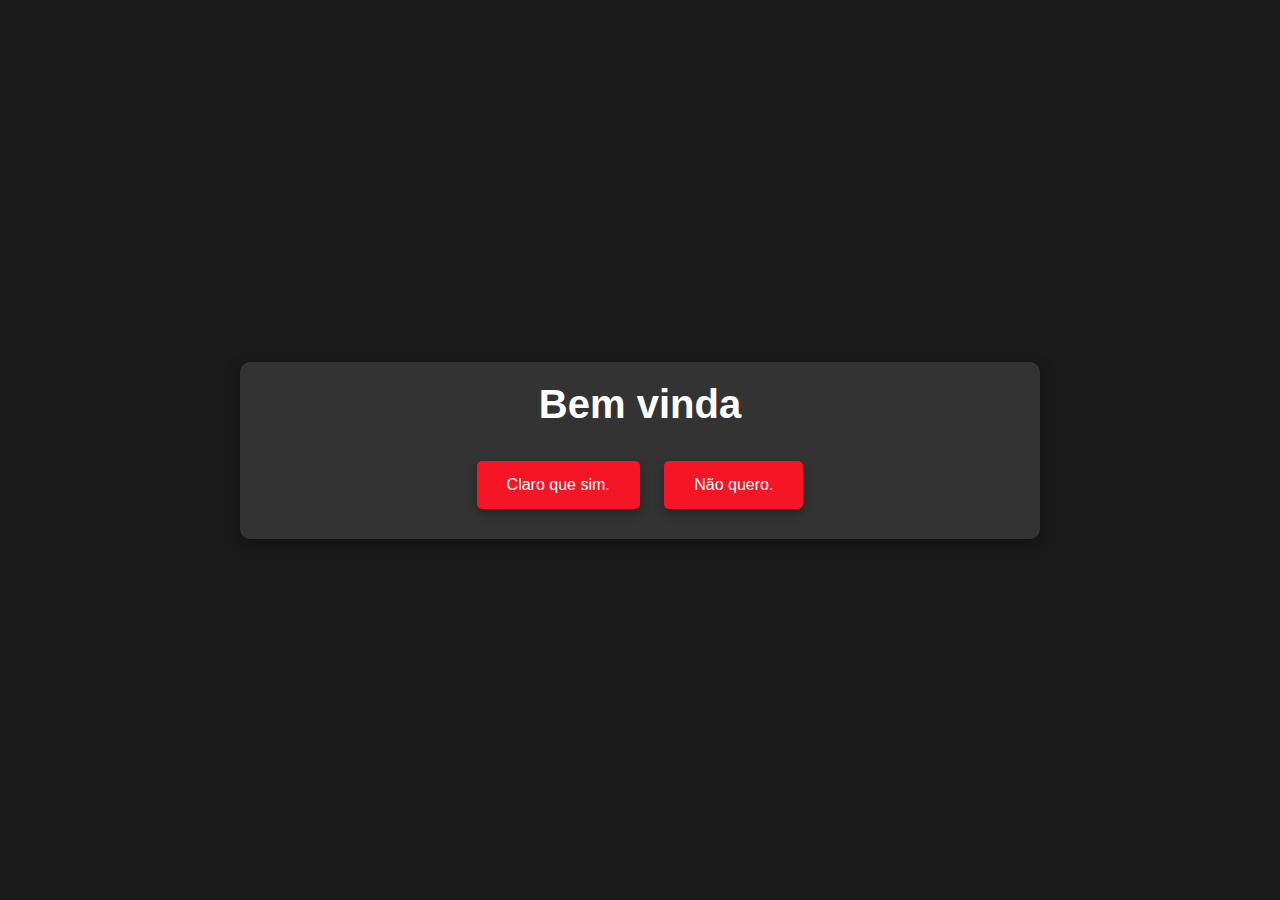
<file: index.html>
<!DOCTYPE html>
<html lang="pt-br">
<head>
    <meta charset="UTF-8">
    <meta name="viewport" content="width=device-width, initial-scale=1.0">
    <title>Bem-vinda</title>
    <link rel="stylesheet" href="styles.css">
</head>
<body>
    <div class="container">
        <h1 id="typing-text">Bem vinda de volta, Lissinha, meu amor.
            <br>Vamos fazer algo especial hoje?</br>
        </h1>
        <a href="inicio.html" class="btn">Claro que sim.</a>
        <a href="#" id="ficar-btn" class="btn">Não quero.</a>
    </div>

    <script>
        function createHeart(event) {
            const heart = document.createElement('div');
            heart.classList.add('heart');
            document.body.appendChild(heart);
            heart.style.left = `${event.clientX}px`;
            heart.style.top = `${event.clientY}px`;
            setTimeout(() => heart.remove(), 1000);
        }

        document.querySelector('.btn').addEventListener('click', function(event) {
            event.preventDefault();
            createHeart(event);
            setTimeout(() => {
                window.location.href = "inicio.html";
            }, 2000);
        });

        // Evento para o botão "Ficar em casa"
        document.getElementById('ficar-btn').addEventListener('click', function(event) {
            event.preventDefault();
            createHeart(event);

            // Gera posição aleatória
            const randomX = Math.floor(Math.random() * (window.innerWidth - this.offsetWidth));
            const randomY = Math.floor(Math.random() * (window.innerHeight - this.offsetHeight));
            
            // Move o botão para a nova posição
            this.style.position = 'absolute';
            this.style.left = `${randomX}px`;
            this.style.top = `${randomY}px`;
        });

        // Função de digitação para o h1
        function typeWriter(text, element, delay = 80) {
            let i = 0;
            function typing() {
                if (i < text.length) {
                    element.innerHTML += text.charAt(i);
                    i++;
                    setTimeout(typing, delay);
                }
            }
            typing();
        }

        const h1Text = document.getElementById('typing-text').textContent;
        document.getElementById('typing-text').textContent = '';  // Limpa o texto antes de começar a digitar
        typeWriter(h1Text, document.getElementById('typing-text'));
    </script>
</body>
</html>
</file>
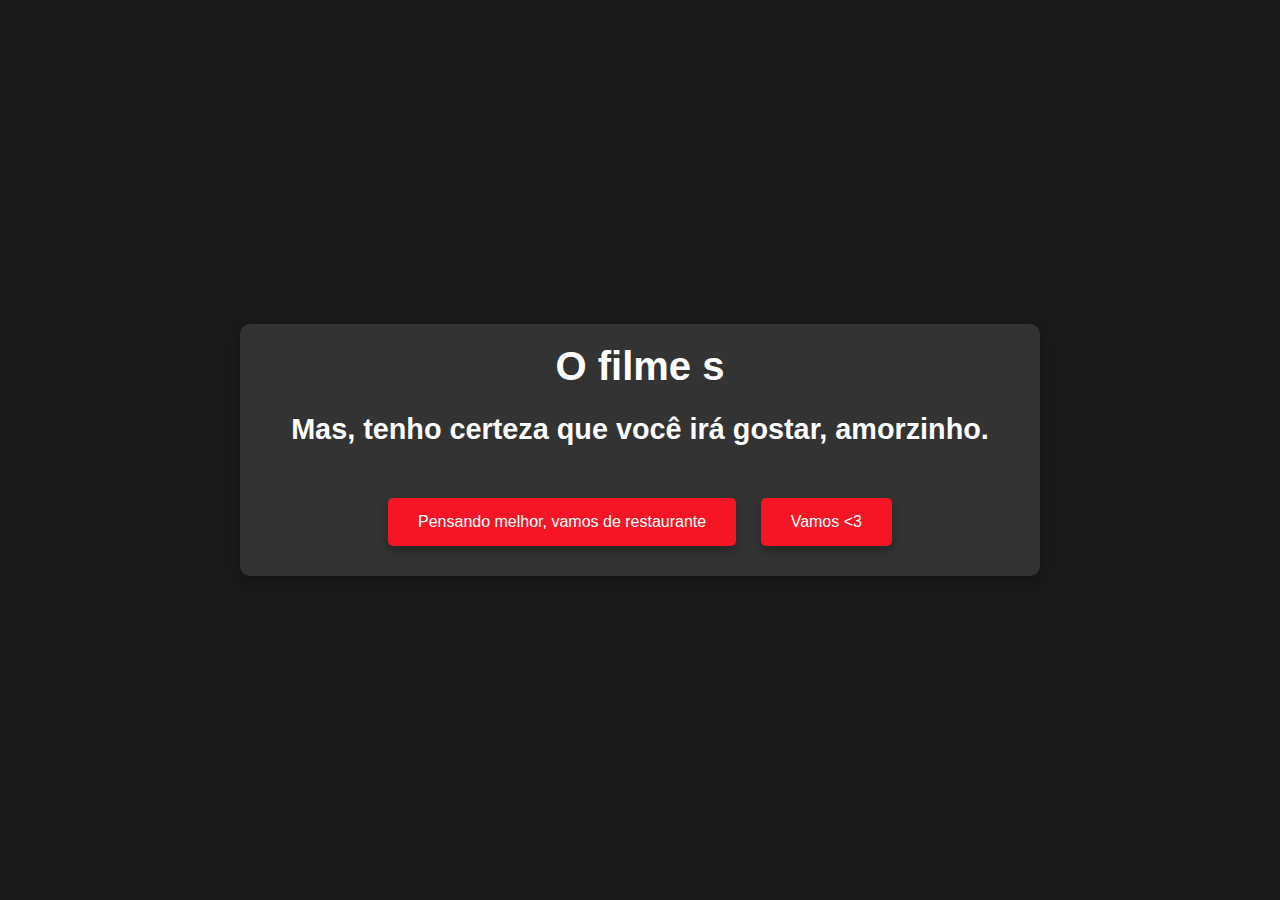
<file: cinema.html>
<!DOCTYPE html>
<html lang="pt-br">
<head>
    <meta charset="UTF-8">
    <meta name="viewport" content="width=device-width, initial-scale=1.0">
    <title>Cinema</title>
    <link rel="stylesheet" href="styles.css">
</head>
<body>
    <div class="container">
        <h1 id="typing-text">O filme será surpresa!</h1>
        <h2 id="typing-subtext">Mas, tenho certeza que você irá gostar, amorzinho.</h2>
        <br>
        <a href="restaurante.html" class="btn">Pensando melhor, vamos de restaurante</a>
        <a href="misterio.html" class="btn">Vamos <3</a>
    </div>

    <script>
        function createHeart(event) {
            const heart = document.createElement('div');
            heart.classList.add('heart');
            document.body.appendChild(heart);
            heart.style.left = `${event.clientX}px`;
            heart.style.top = `${event.clientY}px`;
            setTimeout(() => heart.remove(), 1000);
        }

        // Aplica o evento de clique a todos os botões
        document.querySelectorAll('.btn').forEach(button => {
            button.addEventListener('click', function(event) {
                event.preventDefault();
                createHeart(event);

                // Redireciona após 2 segundos para o link correto
                const link = this.getAttribute('href');
                setTimeout(() => {
                    window.location.href = link;
                }, 2000);
            });
        });

        // Função de digitação
        function typeWriter(text, element, delay = 80) {
            let i = 0;
            function typing() {
                if (i < text.length) {
                    element.innerHTML += text.charAt(i);
                    i++;
                    setTimeout(typing, delay);
                }
            }
            typing();
        }

        // Efeito de digitação para h1 e h2
        const h1Text = document.getElementById('typing-text').textContent;
        document.getElementById('typing-text').textContent = '';  // Limpa o texto antes de começar a digitar
        typeWriter(h1Text, document.getElementById('typing-text'));

    </script>
</body>
</html>
</file>
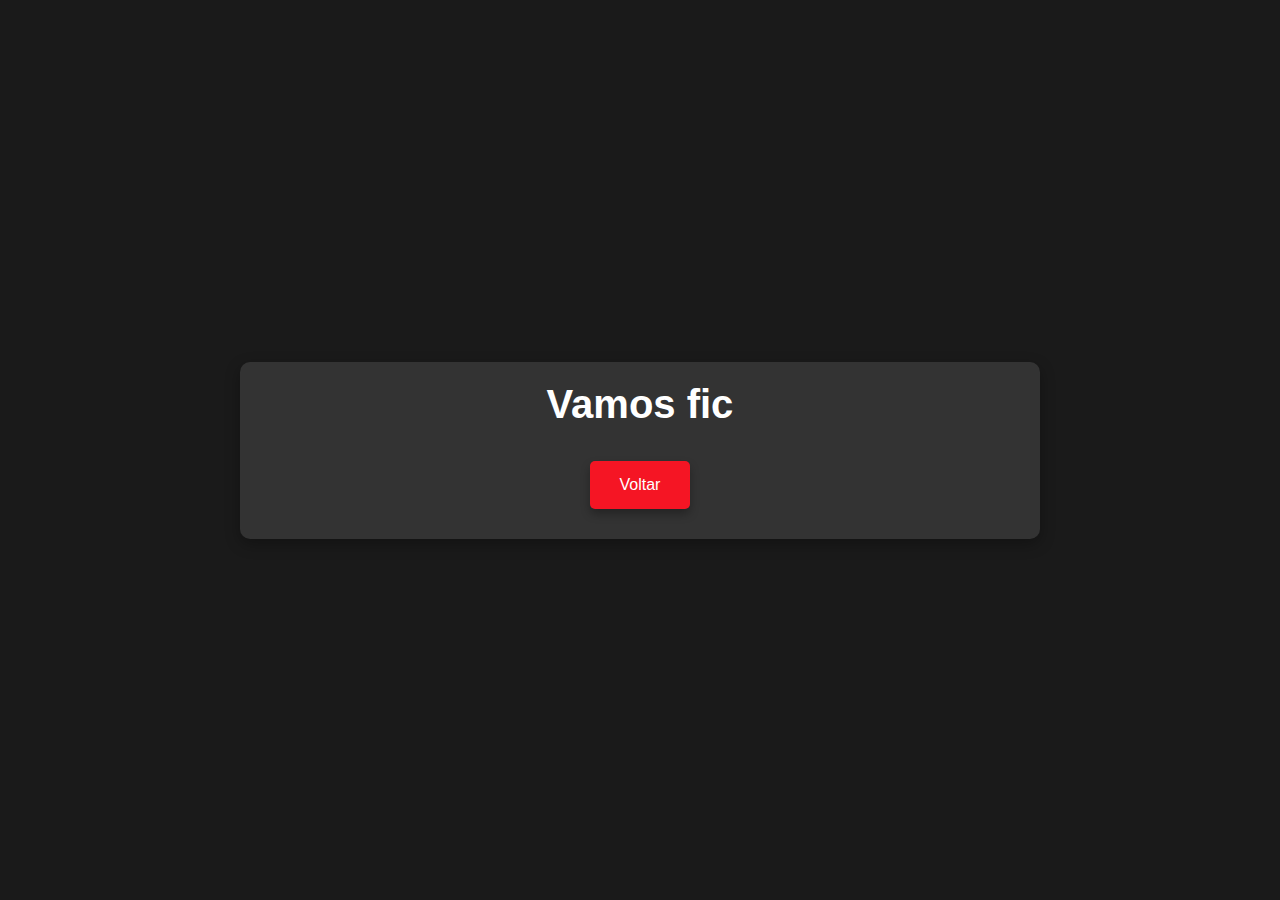
<file: ficar_em_casa.html>
<!DOCTYPE html>
<html lang="pt-br">
<head>
    <meta charset="UTF-8">
    <meta name="viewport" content="width=device-width, initial-scale=1.0">
    <title>Ficar em casa</title>
    <link rel="stylesheet" href="styles.css">
</head>
<body>
    <div class="container">
        <h1 id="typing-text">Vamos ficar em casa e relaxar!</h1>
        <a href="inicio.html" class="btn">Voltar</a>
    </div>

    <script>
        function createHeart(event) {
            const heart = document.createElement('div');
            heart.classList.add('heart');
            document.body.appendChild(heart);
            heart.style.left = `${event.clientX}px`;
            heart.style.top = `${event.clientY}px`;
            setTimeout(() => heart.remove(), 1000);
        }

        document.querySelector('.btn').addEventListener('click', function(event) {
            event.preventDefault();
            createHeart(event);
            setTimeout(() => {
                window.location.href = "inicio.html";
            }, 2000);
        });

        // Função de digitação
        function typeWriter(text, element, delay = 80) {
            let i = 0;
            function typing() {
                if (i < text.length) {
                    element.innerHTML += text.charAt(i);
                    i++;
                    setTimeout(typing, delay);
                }
            }
            typing();
        }

        const h1Text = document.getElementById('typing-text').textContent;
        document.getElementById('typing-text').textContent = '';  // Limpa o texto antes de começar a digitar
        typeWriter(h1Text, document.getElementById('typing-text'));
    </script>
</body>
</html>
</file>
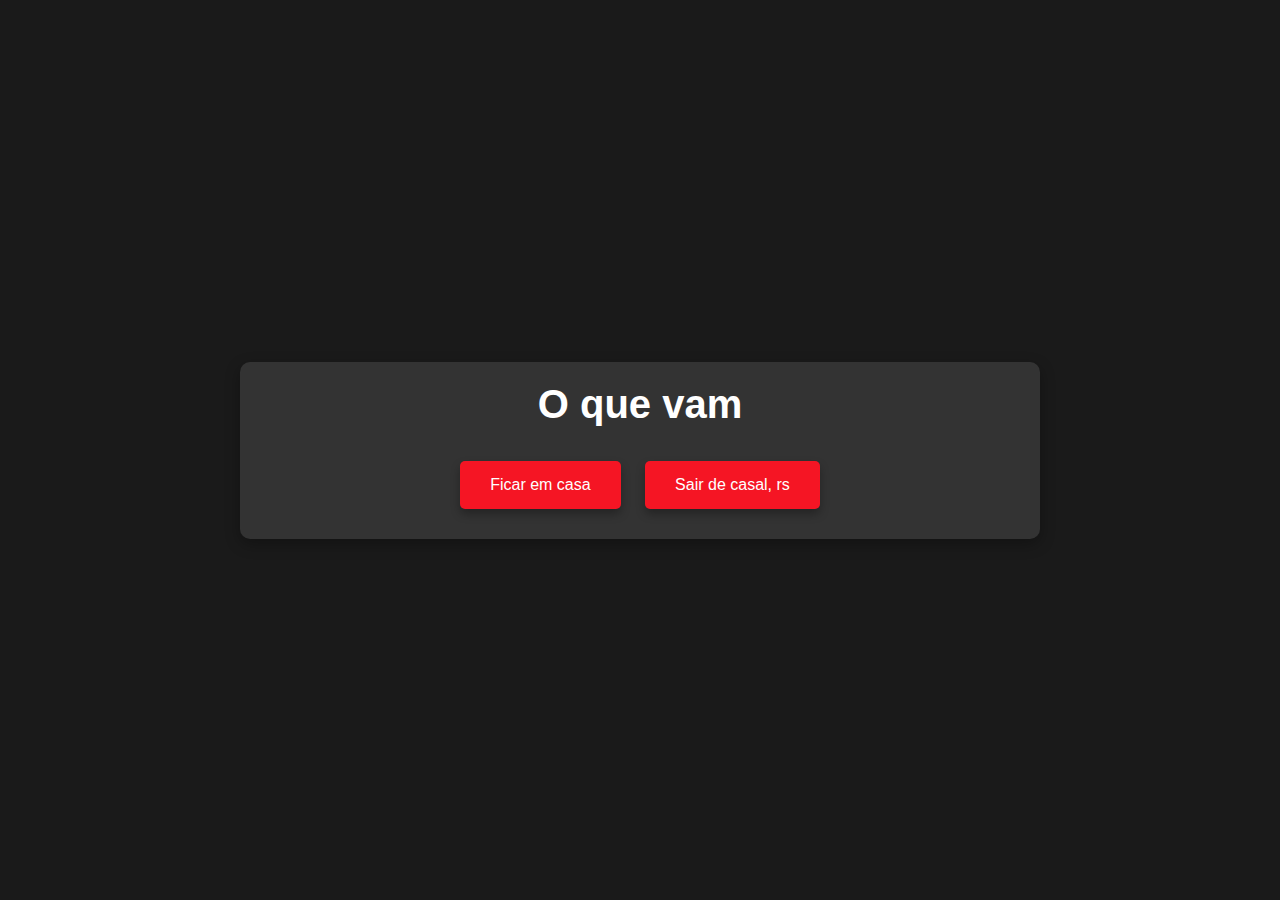
<file: inicio.html>
<!DOCTYPE html>
<html lang="pt-br">
<head>
    <meta charset="UTF-8">
    <meta name="viewport" content="width=device-width, initial-scale=1.0">
    <title>O que vamos fazer?</title>
    <link rel="stylesheet" href="styles.css">
</head>
<body>
    <div class="container">
        <h1 id="typing-text">O que vamos fazer?</h1>
        <div class="options">
            <a href="#" id="ficar-btn" class="btn">Ficar em casa</a>
            <a href="sair_para_jantar.html" id="sair-btn" class="btn">Sair de casal, rs</a>
        </div>
    </div>

    <script>
        function createHeart(event) {
            const heart = document.createElement('div');
            heart.classList.add('heart');
            document.body.appendChild(heart);
            heart.style.left = `${event.clientX}px`;
            heart.style.top = `${event.clientY}px`;
            setTimeout(() => heart.remove(), 1000);
        }

        // Evento para o botão "Ficar em casa"
        document.getElementById('ficar-btn').addEventListener('click', function(event) {
            event.preventDefault();
            createHeart(event);

            // Gera posição aleatória
            const randomX = Math.floor(Math.random() * (window.innerWidth - this.offsetWidth));
            const randomY = Math.floor(Math.random() * (window.innerHeight - this.offsetHeight));
            
            // Move o botão para a nova posição
            this.style.position = 'absolute';
            this.style.left = `${randomX}px`;
            this.style.top = `${randomY}px`;
        });

        // Evento para o botão "Sair para jantar"
        document.getElementById('sair-btn').addEventListener('click', function(event) {
            event.preventDefault();
            createHeart(event);

            // Redireciona após 2 segundos
            setTimeout(() => {
                window.location.href = "sair_para_jantar.html";
            }, 2000);
        });

        // Função de digitação
        function typeWriter(text, element, delay = 80) {
            let i = 0;
            function typing() {
                if (i < text.length) {
                    element.innerHTML += text.charAt(i);
                    i++;
                    setTimeout(typing, delay);
                }
            }
            typing();
        }

        const h1Text = document.getElementById('typing-text').textContent;
        document.getElementById('typing-text').textContent = '';  // Limpa o texto antes de começar a digitar
        typeWriter(h1Text, document.getElementById('typing-text'));
    </script>
</body>
</html>
</file>
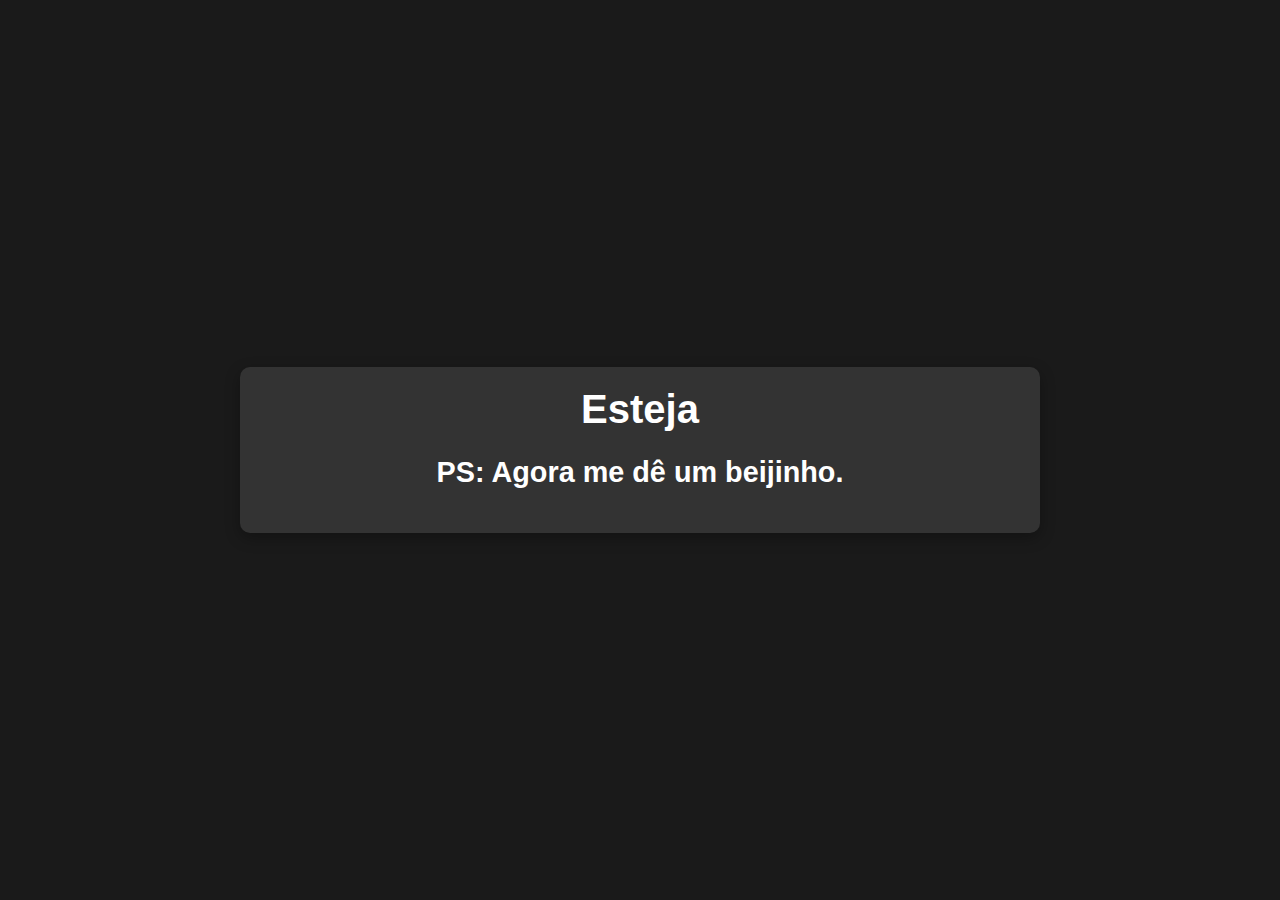
<file: misterio.html>
<!DOCTYPE html>
<html lang="pt-br">
<head>
    <meta charset="UTF-8">
    <meta name="viewport" content="width=device-width, initial-scale=1.0">
    <title>Mistério</title>
    <link rel="stylesheet" href="styles.css">
</head>
<body>
    <div class="container">
        <h1 id="typing-text">Esteja pronta. Te amo!</h1>
        <h2 id="typing-subtext">PS: Agora me dê um beijinho.</h2>
    </div>

    <script>
        // Função de digitação
        function typeWriter(text, element, delay = 100) {
            let i = 0;
            function typing() {
                if (i < text.length) {
                    element.innerHTML += text.charAt(i);
                    i++;
                    setTimeout(typing, delay);
                }
            }
            typing();
        }

        // Efeito de digitação para h1 e h2
        const h1Text = document.getElementById('typing-text').textContent;
        document.getElementById('typing-text').textContent = '';  // Limpa o texto antes de começar a digitar
        typeWriter(h1Text, document.getElementById('typing-text'));

    </script>
</body>
</html>
</file>
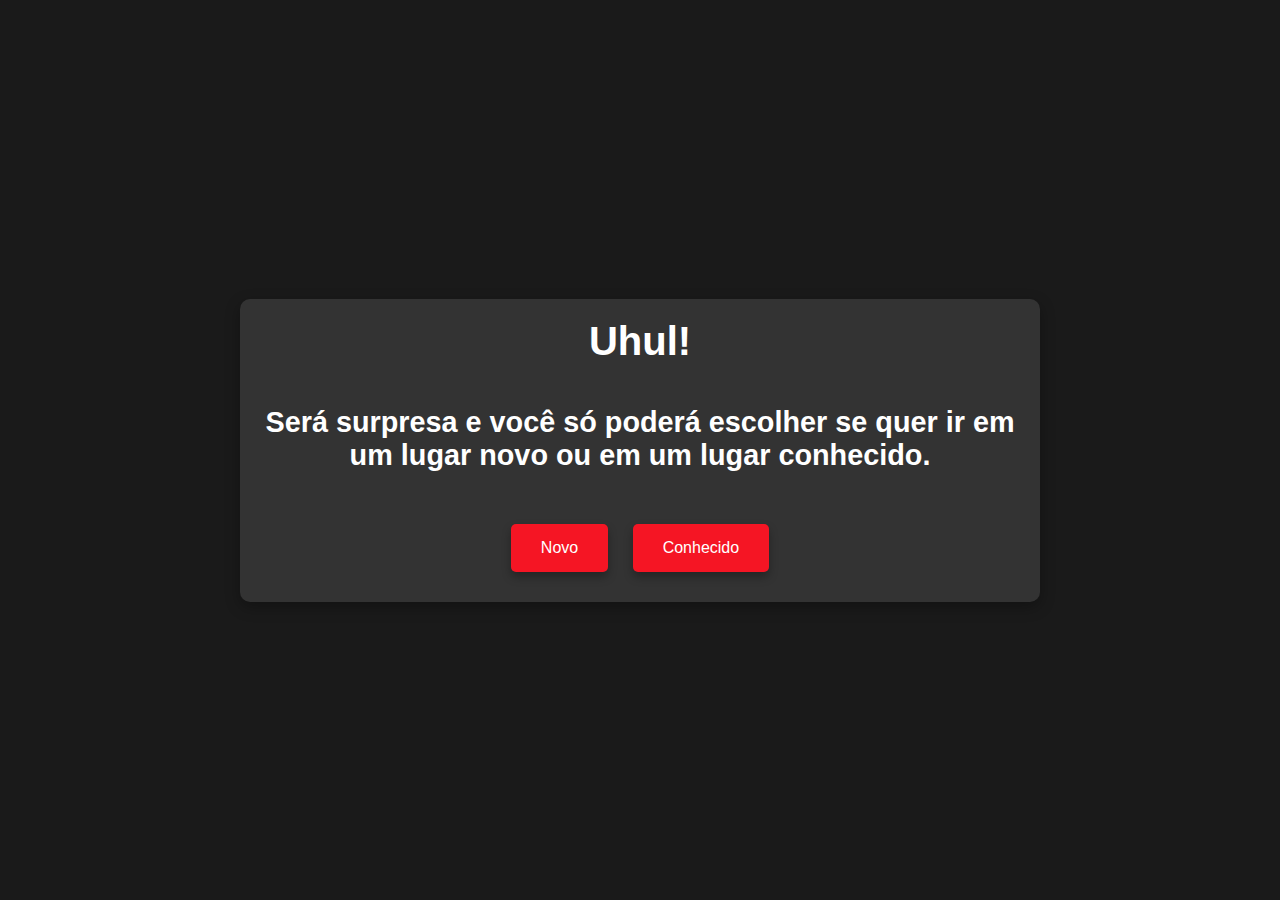
<file: restaurante.html>
<!DOCTYPE html>
<html lang="pt-br">
<head>
    <meta charset="UTF-8">
    <meta name="viewport" content="width=device-width, initial-scale=1.0">
    <title>Restaurante</title>
    <link rel="stylesheet" href="styles.css">
</head>
<body>
    <div class="container">
        <h1 id="typing-text">Uhul!</h1>
        <br>
        <h2 id="typing-subtext">Será surpresa e você só poderá escolher se quer ir em um lugar novo ou em um lugar conhecido.</h2>
        <br>
        <a href="misterio.html" class="btn">Novo</a>
        <a href="misterio.html" class="btn">Conhecido</a>
    </div>

    <script>
        function createHeart(event) {
            const heart = document.createElement('div');
            heart.classList.add('heart');
            document.body.appendChild(heart);
            heart.style.left = `${event.clientX}px`;
            heart.style.top = `${event.clientY}px`;
            setTimeout(() => heart.remove(), 1000);
        }

        // Aplica o evento de clique a todos os botões
        document.querySelectorAll('.btn').forEach(button => {
            button.addEventListener('click', function(event) {
                event.preventDefault();
                createHeart(event);

                // Redirecionamento após 2 segundos
                const link = this.getAttribute('href');
                setTimeout(() => {
                    window.location.href = link;
                }, 2000);
            });
        });

        // Função de digitação
        function typeWriter(text, element, delay = 80) {
            let i = 0;
            function typing() {
                if (i < text.length) {
                    element.innerHTML += text.charAt(i);
                    i++;
                    setTimeout(typing, delay);
                }
            }
            typing();
        }

        // Efeito de digitação para h1 e h2
        const h1Text = document.getElementById('typing-text').textContent;
        document.getElementById('typing-text').textContent = '';  // Limpa o texto antes de começar a digitar
        typeWriter(h1Text, document.getElementById('typing-text'));
    </script>
</body>
</html>
</file>
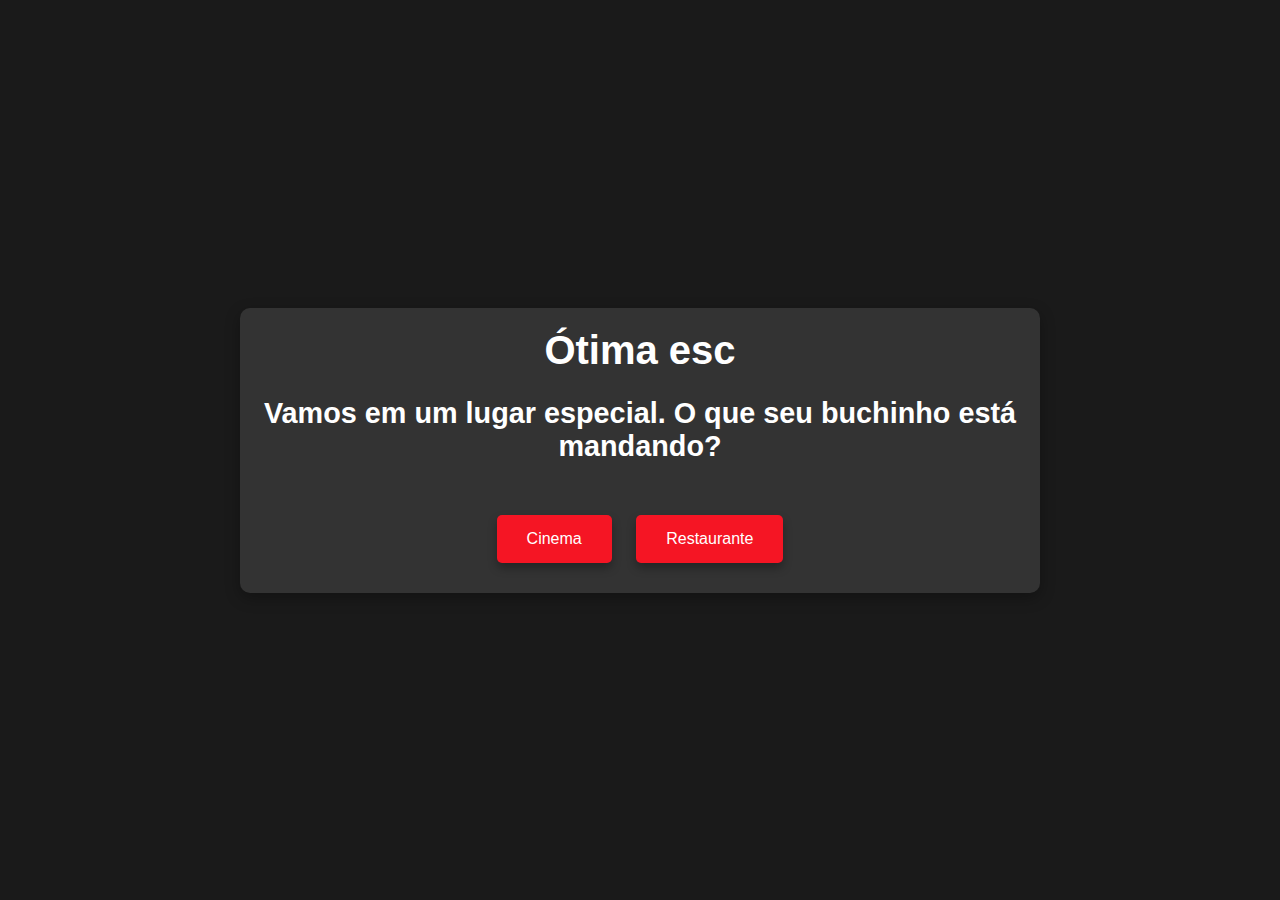
<file: sair_para_jantar.html>
<!DOCTYPE html>
<html lang="pt-br">
<head>
    <meta charset="UTF-8">
    <meta name="viewport" content="width=device-width, initial-scale=1.0">
    <title>Sair para jantar</title>
    <link rel="stylesheet" href="styles.css">
</head>
<body>
    <div class="container">
        <h1 id="typing-text">Ótima escolha, rs.</h1>
        <h2 id="typing-subtext">Vamos em um lugar especial. O que seu buchinho está mandando?</h2>
        <br>
        <a href="cinema.html" class="btn">Cinema</a>
        <a href="restaurante.html" class="btn">Restaurante</a>
    </div>

    <script>
        function createHeart(event) {
            const heart = document.createElement('div');
            heart.classList.add('heart');
            document.body.appendChild(heart);
            heart.style.left = `${event.clientX}px`;
            heart.style.top = `${event.clientY}px`;
            setTimeout(() => heart.remove(), 1000);
        }

        // Aplica o evento de clique a todos os botões
        document.querySelectorAll('.btn').forEach(button => {
            button.addEventListener('click', function(event) {
                event.preventDefault();
                createHeart(event);

                // Redirecionamento após 2 segundos
                const link = this.getAttribute('href'); // Pega o link correto do botão
                setTimeout(() => {
                    window.location.href = link; // Agora vai para o cinema.html corretamente
                }, 2000);
            });
        });

        // Função de digitação
        function typeWriter(text, element, delay = 80) {
            let i = 0;
            function typing() {
                if (i < text.length) {
                    element.innerHTML += text.charAt(i);
                    i++;
                    setTimeout(typing, delay);
                }
            }
            typing();
        }

        // Efeito de digitação para h1 e h2
        const h1Text = document.getElementById('typing-text').textContent;
        document.getElementById('typing-text').textContent = '';  // Limpa o texto antes de começar a digitar
        typeWriter(h1Text, document.getElementById('typing-text'));

    </script>
</body>
</html>
</file>
<file: styles.css>
/* Estilo base */
* {
    margin: 0;
    padding: 0;
    box-sizing: border-box;
}

body {
    font-family: 'Arial', sans-serif;
    background-color: #1a1a1a;
    color: #fff;
    display: flex;
    justify-content: center;
    align-items: center;
    height: 100vh;
    text-align: center;
    overflow-x: hidden; /* Para evitar o overflow lateral em telas pequenas */
}

.container {
    padding: 20px;
    border-radius: 10px;
    background-color: #333;
    box-shadow: 0px 5px 15px rgba(0, 0, 0, 0.3);
    max-width: 800px; /* Limita a largura máxima do container */
    width: 90%; /* Ajusta a largura de forma flexível */
}

h1 {
    font-size: 2rem;
    margin-bottom: 1.5rem;
}

h2 {
    font-size: 1.5rem;
    margin-bottom: 1.5rem;
}

.btn {
    display: inline-block;
    background-color: #F51524;
    color: #fff;
    padding: 15px 30px;
    text-decoration: none;
    font-size: 1rem;
    border-radius: 5px;
    margin: 10px;
    box-shadow: 0px 5px 10px rgba(0, 0, 0, 0.3);
    transition: background-color 0.3s ease;
}

.btn:hover {
    background-color: #F51524;
}

/* Corações animados */
.heart {
    position: absolute;
    width: 20px;
    height: 20px;
    background-color: #F51524;
    clip-path: polygon(50% 0%, 61% 14%, 75% 14%, 86% 25%, 100% 50%, 50% 100%, 0% 50%, 14% 25%, 25% 14%, 39% 14%);
    animation: float 1s ease forwards;
}

@keyframes float {
    0% {
        transform: scale(0.5) translateY(0);
        opacity: 1;
    }
    100% {
        transform: scale(1.5) translateY(-100px);
        opacity: 0;
    }
}

/* Media queries para telas menores (celulares) */
@media (max-width: 768px) {
    body {
        flex-direction: column;
        padding: 20px;
    }

    h1 {
        font-size: 1.8rem;
    }

    h2 {
        font-size: 1.2rem;
    }

    .btn {
        font-size: 0.9rem;
        padding: 12px 24px;
    }
}

/* Media queries para tablets */
@media (min-width: 768px) and (max-width: 1024px) {
    h1 {
        font-size: 2.2rem;
    }

    h2 {
        font-size: 1.6rem;
    }

    .btn {
        font-size: 1rem;
        padding: 15px 28px;
    }
}

/* Estilo básico */
* {
    margin: 0;
    padding: 0;
    box-sizing: border-box;
}

body {
    font-family: 'Arial', sans-serif;
    background-color: #1a1a1a;
    color: #fff;
    display: flex;
    justify-content: center;
    align-items: center;
    height: 100vh;
    text-align: center;
    position: relative;
    overflow: hidden; /* Para evitar barras de rolagem */
}

.container {
    z-index: 1; /* Colocar o texto acima dos foguetes */
}

h1 {
    font-size: 2.5rem;
}

h2 {
    font-size: 1.8rem;
}
</file>
